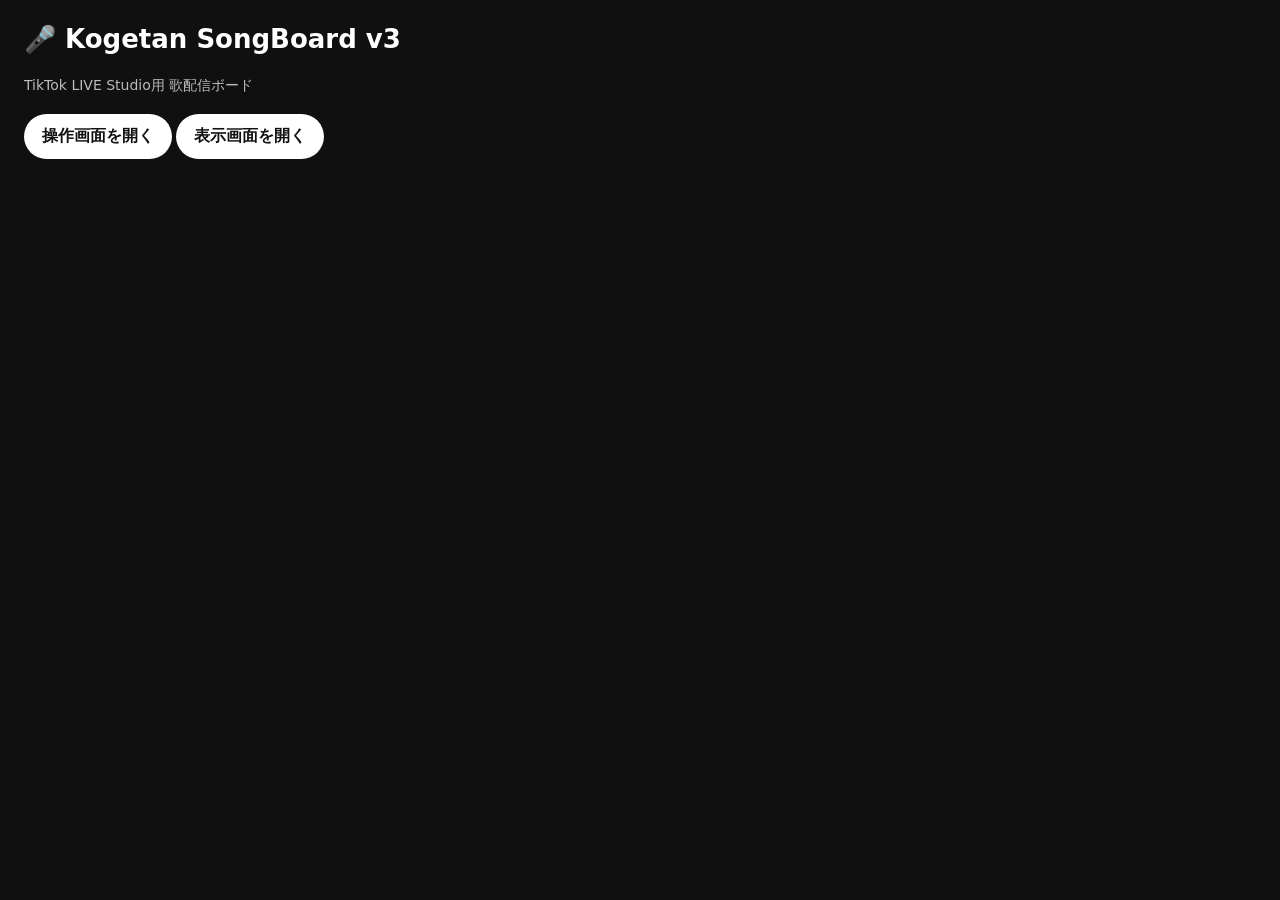
<file: index.html>
<!doctype html><html lang="ja"><head><meta charset="utf-8"><title>Kogetan SongBoard</title><meta name="viewport" content="width=device-width, initial-scale=1"><link rel="stylesheet" href="./style.css"></head><body class="home-body"><main class="home"><h1>🎤 Kogetan SongBoard v3</h1><p>TikTok LIVE Studio用 歌配信ボード</p><a href="./control.html">操作画面を開く</a><a href="./view.html">表示画面を開く</a></main></body></html>
</file>
<file: style.css>
:root{--panel-width:285px;--glass-bg:rgba(0,0,0,.22);--glass-border:rgba(160,220,255,.38);--glow:rgba(120,210,255,.24);--text:rgba(255,255,255,.97);--muted:rgba(255,255,255,.80)}*{box-sizing:border-box}html,body{margin:0;padding:0}.view-body{background:transparent;overflow:hidden;width:max-content;height:max-content;font-family:"Yu Gothic","Meiryo",system-ui,sans-serif}.songboard{width:var(--panel-width);color:var(--text);margin:0;padding:0}.songboard.size-s{--panel-width:250px}.songboard.size-m{--panel-width:285px}.songboard.size-l{--panel-width:330px}.songboard.theme-pink{--glass-bg:rgba(255,115,185,.25);--glass-border:rgba(255,210,235,.55);--glow:rgba(255,120,200,.35)}.songboard.theme-white{--glass-bg:rgba(255,255,255,.22);--glass-border:rgba(255,255,255,.62);--glow:rgba(255,255,255,.30)}.songboard.theme-yellow{--glass-bg:rgba(255,210,85,.24);--glass-border:rgba(255,240,170,.58);--glow:rgba(255,210,70,.34)}.songboard.theme-sky{--glass-bg:rgba(75,190,255,.22);--glass-border:rgba(170,230,255,.58);--glow:rgba(80,200,255,.34)}.glass-card{margin:0 0 8px 0;padding:15px 16px;border-radius:20px;background:var(--glass-bg);border:1px solid var(--glass-border);box-shadow:0 10px 30px rgba(0,0,0,.22),0 0 22px var(--glow) inset,0 0 18px var(--glow);backdrop-filter:blur(16px) saturate(1.2);-webkit-backdrop-filter:blur(16px) saturate(1.2)}.glass-card:last-child{margin-bottom:0}.section-title{margin-bottom:10px;font-size:12px;font-weight:900;letter-spacing:.11em;color:var(--muted);text-shadow:0 2px 10px rgba(0,0,0,.35)}.request-title{display:flex;justify-content:space-between;align-items:center}.status{font-size:10px;padding:4px 8px;border-radius:999px;background:rgba(255,255,255,.18);border:1px solid rgba(255,255,255,.2)}.status.closed{opacity:.65}.now-song{min-height:48px;display:flex;justify-content:center;align-items:center;text-align:center;font-size:25px;line-height:1.25;font-weight:900;word-break:break-word;text-shadow:0 2px 12px rgba(0,0,0,.42);transition:opacity .22s ease,transform .22s ease}.size-s .now-song{font-size:22px}.size-l .now-song{font-size:29px}.now-song.fade{opacity:0;transform:translateY(5px)}.request-list{list-style:none;margin:0;padding:0}.request-list li{padding:3px 0;font-size:16px;line-height:1.45;word-break:break-word;text-shadow:0 2px 10px rgba(0,0,0,.40)}.size-s .request-list li{font-size:14px}.size-l .request-list li{font-size:18px}.request-list li::before{content:"♪ ";opacity:.9}.control-body,.home-body{min-height:100vh;background:#101010;color:#fff;font-family:"Yu Gothic","Meiryo",system-ui,sans-serif;padding:24px}.control-panel,.home{max-width:680px}h1{margin:0 0 20px;font-size:26px}h2{font-size:16px;margin:18px 0 10px}label{display:block;margin:16px 0 8px;font-weight:900}input[type=text],textarea{width:100%;border:1px solid #454545;border-radius:14px;background:#1f1f1f;color:#fff;padding:13px;font-size:16px;outline:none}input[type=text]:focus,textarea:focus{border-color:#fff}textarea{min-height:175px;resize:vertical}.settings-box{margin-top:16px;padding:16px;border:1px solid #333;border-radius:18px;background:#181818}.toggle-row{display:flex;gap:10px;align-items:center}.toggle-row input{width:20px;height:20px}.button-row,.option-row{display:flex;gap:10px;flex-wrap:wrap;margin-top:10px}button,.home a{border:0;border-radius:999px;padding:12px 18px;font-weight:900;cursor:pointer;text-decoration:none;display:inline-block;margin:4px 4px 4px 0}button.primary,.home a{background:#fff;color:#111}button:not(.primary){background:#333;color:#fff}button.active{outline:2px solid #fff;background:#555}.hint,.saved-text,.home p{color:#bbb;font-size:14px;line-height:1.6}.saved-text{min-height:1.4em}
</file>
